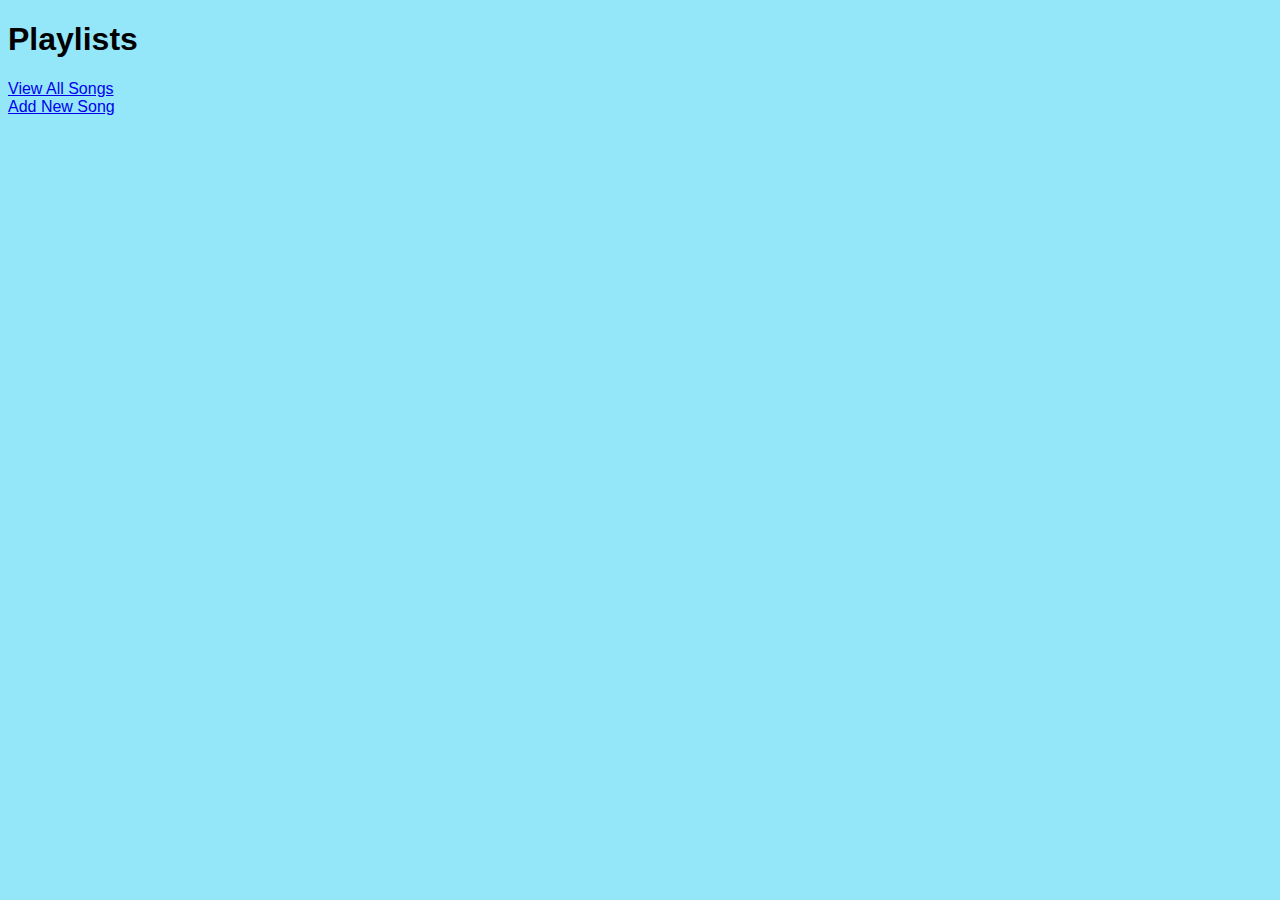
<file: Playlists/src/main/resources/static/index.html>
<!DOCTYPE html>
<html>
<head>
<meta charset="UTF-8">
<title>Playlists</title>
</head>
<link rel="stylesheet" href="css/styles.css">

<body>
	<header>
		<h1>Playlists</h1>
	</header>
	<a href="viewAll">View All Songs</a><br>
	<a href="inputSong">Add New Song</a>

</body>
</html>
</file>
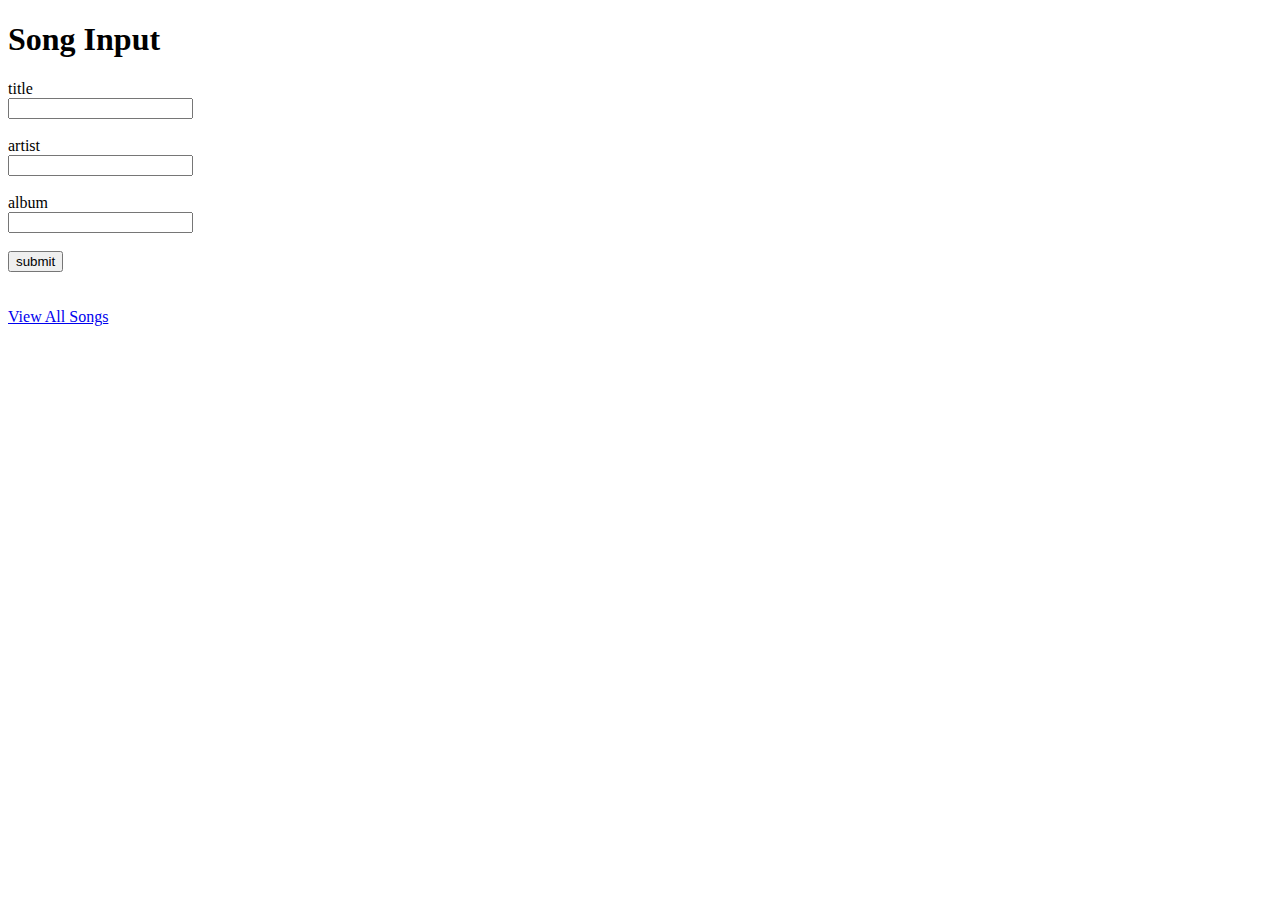
<file: Playlists/src/main/resources/templates/input.html>
<!DOCTYPE html>
<html xmlns:th="http://www.thymeleaf.org">
<head>
<meta charset="UTF-8">
<title>Song Input</title>
<link rel="stylesheet" th:href="@{/css/styles.css}">
</head>
<body>
	<header>
		<h1>Song Input</h1>
	</header>
	<form th:object="${newSong}"
		th:action="@{/update/{id}(id=${newSong.id})}" method='POST'
		autocomplete="off">
		<label for="title">title</label><br> <input id="title"
			name="title" size="20" th:field="*{title}"><br> <br>
		<label for="artist">artist</label><br> <input id="artist"
			name="artist" size="20" th:field="*{artist}"><br> <br>
		<label for="album">album</label><br> <input id="album"
			name="album" size="20" th:field="*{album}"><br> <br>
		<input name="submit" type="submit" value="submit"><br>
	</form>
	<br><br>
	<a href="viewAll">View All Songs</a>
</body>
</html>
</file>
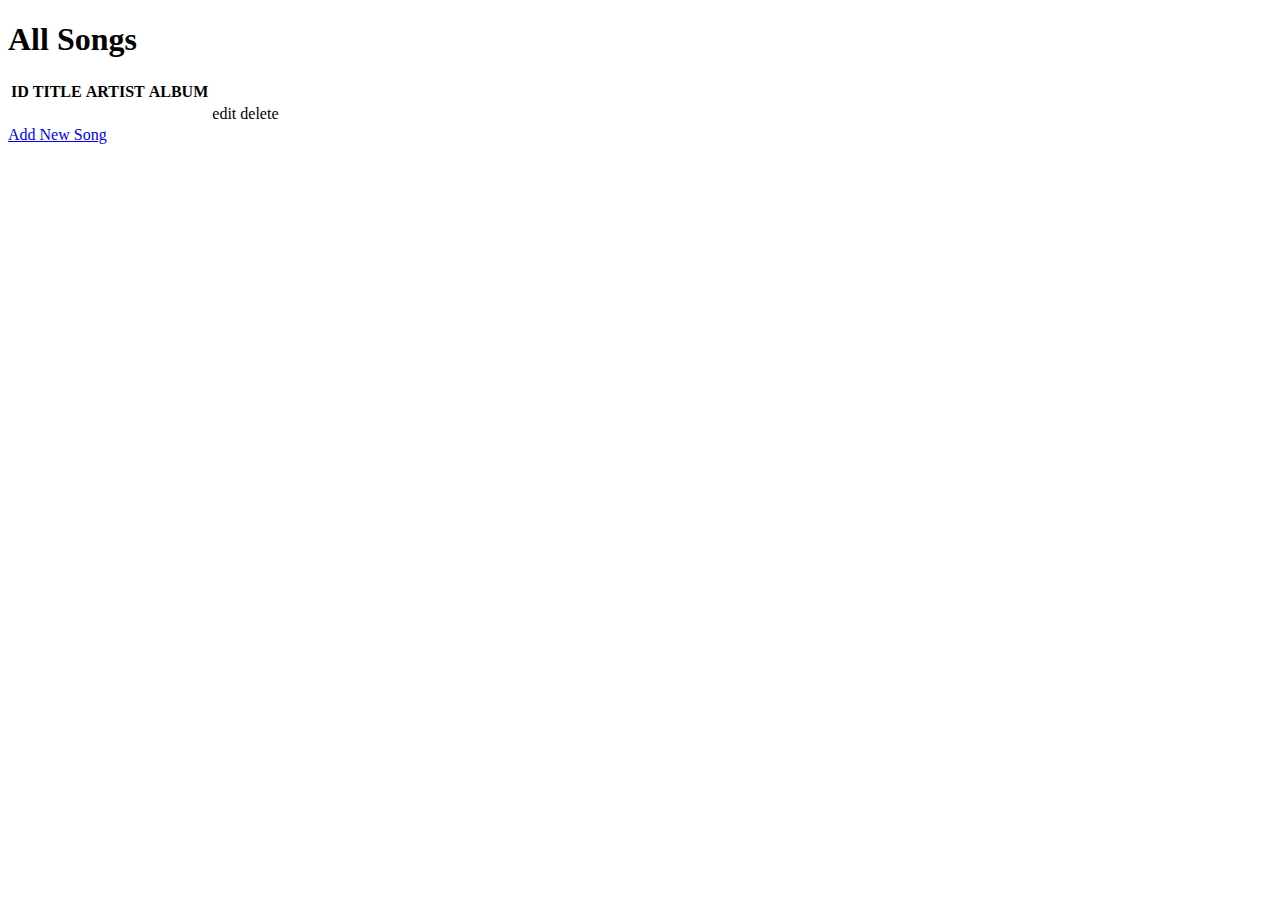
<file: Playlists/src/main/resources/templates/results.html>
<!DOCTYPE html>
<html xmlns:th="http://www.thymeleaf.org">
<head>
<meta charset="UTF-8">
<title>View All Songs</title>
<link rel="stylesheet" th:href="@{/css/styles.css}">
</head>
<body>
	<header>
		<h1>All Songs</h1>
	</header>
	<form>
		<table>
			<tr>
				<th>ID</th>
				<th>TITLE</th>
				<th>ARTIST</th>
				<th>ALBUM</th>
				<th></th>
				<th></th>
			</tr>
			<tr th:each="currentSong:${songs}">
				<td th:text="${currentSong.id}" />
				<td th:text="${currentSong.title}" />
				<td th:text="${currentSong.artist}" />
				<td th:text="${currentSong.album}" />
				<td><a th:href="@{/edit/{id}(id=${currentSong.id})}">edit</a></td>
				<td><a th:href="@{/delete/{id}(id=${currentSong.id})}">delete</a></td>
			</tr>
		</table>
	</form>
	<a href="../inputSong">Add New Song</a>
</body>
</html>
</file>
<file: Playlists/src/main/resources/static/css/styles.css>
@charset "UTF-8";



body {
	font-family : sans-serif;
	background-color: #94e7f9;
	font-family: sans-serif;
}

table {
	border-collapse: collapse;
	border: 2px solid black;
	margin: 10px;
}

th {
	background-color: black;
	color: #94e7f9;
	padding: 5px;
}

td {
	border: 2px solid black;
	padding: 5px;
}

table button {
	color: red;
	background-color: black;
	width: 60px;
}
</file>
